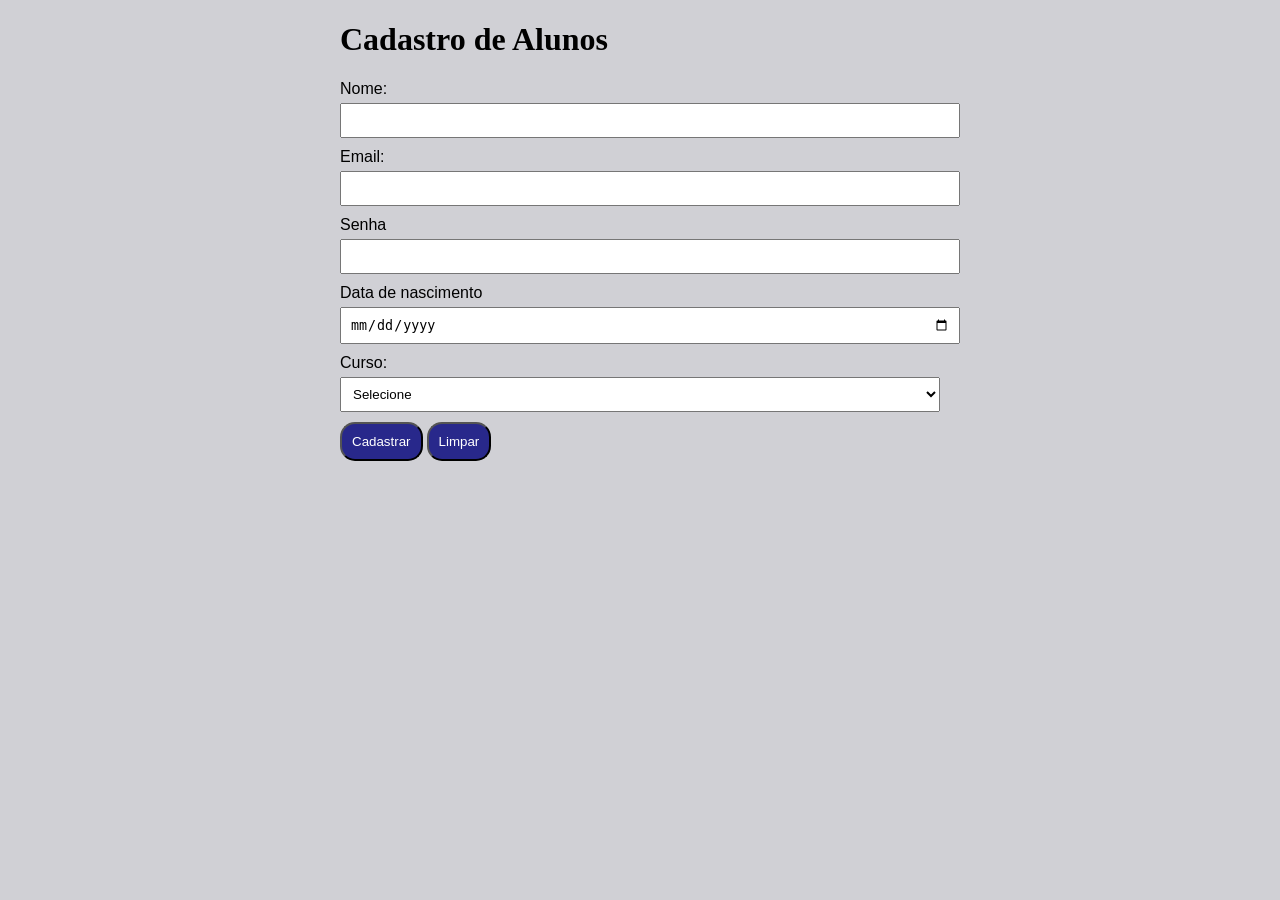
<file: index.html>
<!DOCTYPE html>
<html lang="en">

<head>
    <meta charset="UTF-8">
    <meta name="viewport" content="width=device-width, initial-scale=1.0">
    <link rel="stylesheet" href="formulario.css">
    <title>Cadastro</title>
</head>

<body>
    <div class="container">
        <h1>Cadastro de Alunos</h1>


        <form>
            <div class="form-control">
                <label for="nome">Nome:</label>
                <input type="text" id="nome">
            </div>
            <div class="form-control">
                <label for="email">Email:</label>
                <input type="email" id="email" />
            </div>

            <div class="form-control">
                <label for="senha">Senha</label>
                <input type="password">
            </div>
            <div class="form-control">
                <label for="data">Data de nascimento</label>
                <input type="date" name="data">
            </div>

            <div class="form-control">
                <label for="curso">Curso:</label>

                <select name="curso" id="curso">
                    <option value="">Selecione</option>
                    <option value="informatica">Informática</option>
                    <option value="progrsmscso">Programação</option>
                    <option value="web">Desenvolvimento Web</option>
                </select>
            </div>

            <div class="form-control">
                <button type="submit">Cadastrar</button>
                <button type="reset">Limpar</button>
            </div>
        </form>


    </div>
</body>

</html>
</file>
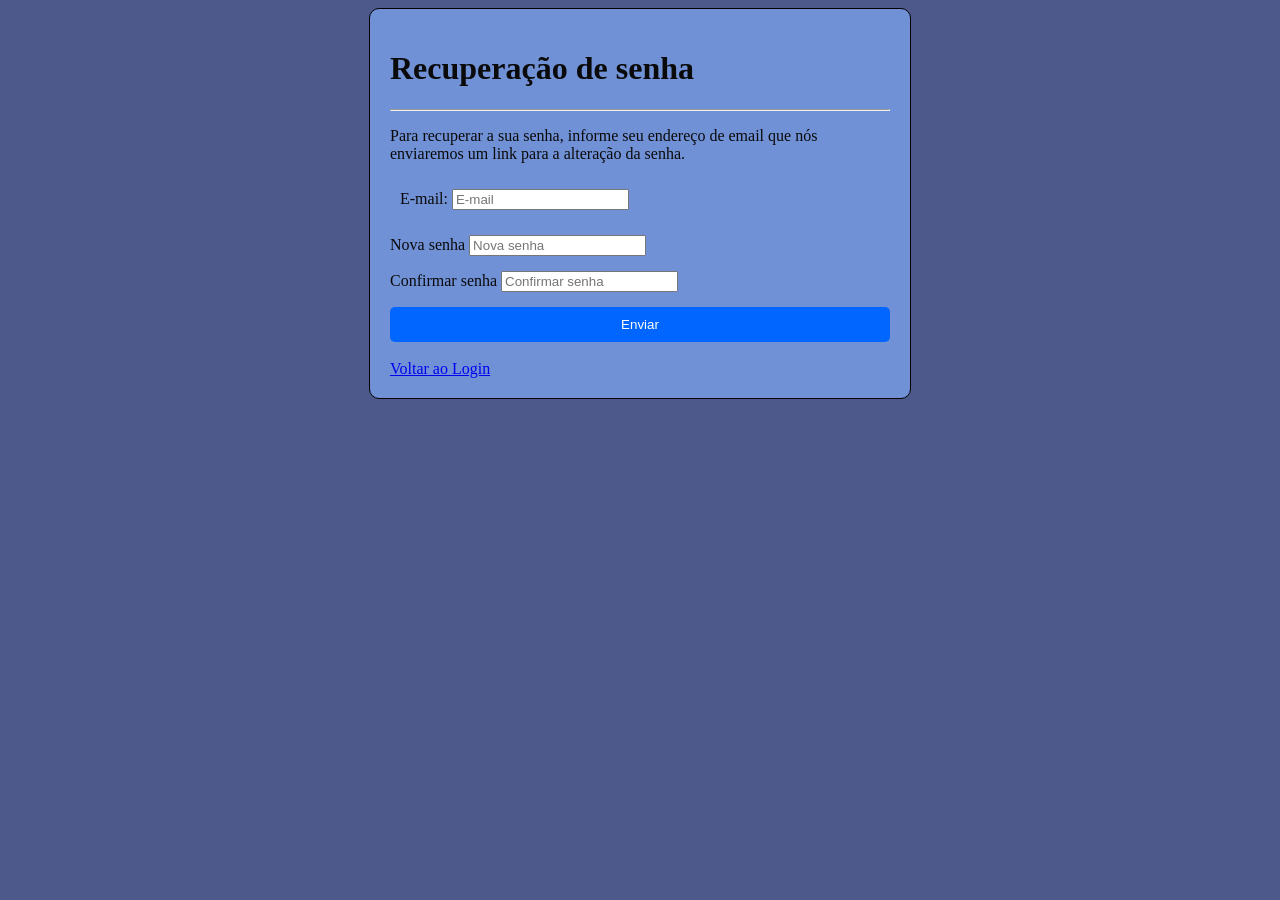
<file: esqueci-senha.html>
<!DOCTYPE html>
<html lang="pt-br">

<head>
    <meta charset="UTF-8">
    <meta name="viewport" content="width=device-width, initial-scale=1.0">
    <title>Recuperação de senha</title>

    <link rel="stylesheet" href="senha.css">
</head>

<body>

    <div class="caixa">

        <h1>Recuperação de senha</h1>

        <hr>

        <p>
            Para recuperar a sua senha, informe seu endereço de email
            que nós enviaremos um link para a alteração da senha.
        </p>

        <div class="campo">
            <label for="email">E-mail:</label>
            <input type="email" id="email" placeholder="E-mail">
        </div>

        <div class="form-control">
            <label for="senha"> Nova senha</label>
            <input type="password" placeholder="Nova senha">
        </div>

         <div class="form-control">
            <label for="senha"> Confirmar senha</label>
            <input type="password" placeholder="Confirmar senha">
        </div>

        <div class="botao">
            <button>Enviar</button>
        </div>
             <br>
            <a href="tela-nova.html">Voltar ao Login</a>

    </div>

</body>

</html>
</file>
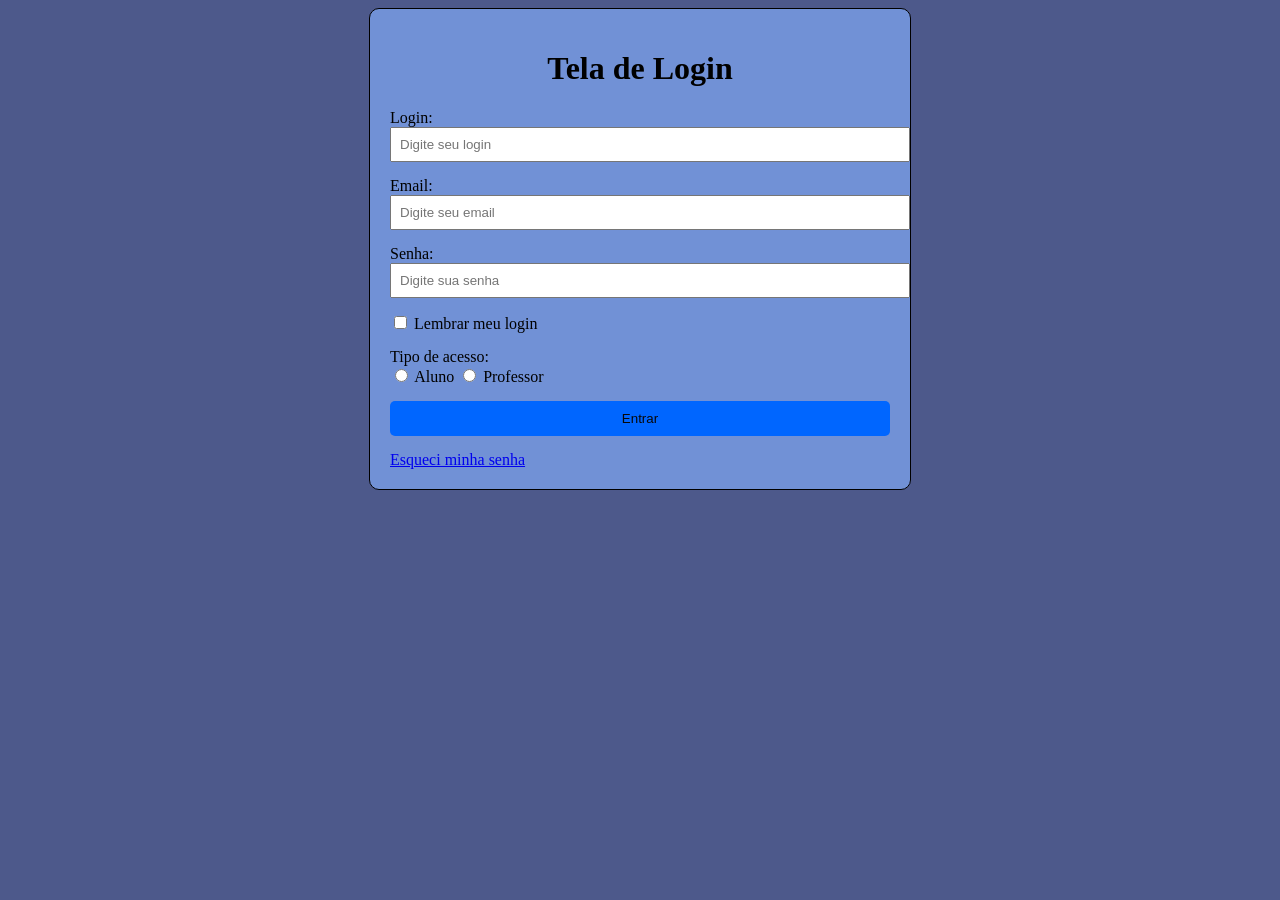
<file: tela-nova.html>
<!DOCTYPE html>
<html lang="pt-br">

<head>
    <meta charset="UTF-8">
    <meta name="viewport" content="width=device-width, initial-scale=1.0">
    <link rel="stylesheet" href="login.css">
    <title>Tela Login</title>
</head>

<body>
    <div class="container">
        <h1>Tela de Login</h1>

           <form>
        <div class="form-control">
            <label for="login">Login:</label>
            <input type="text" id="login" placeholder="Digite seu login" />
        </div>

    </form>
    <div class="form-control">
        <label for="email">Email:</label>
        <input type="email" id="email" placeholder="Digite seu email" />
    </div>
         <div class="form-control">
        <label for="senha">Senha:</label>
        <input type="password" id="senha" placeholder="Digite sua senha" />
    </div>


     <div class="form-control">
        <div class="opcoes">
            <input type="checkbox" id="lembrar" />
            <label for="lembrar">Lembrar meu login</label>
        </div>
    </div>

    <div class="form-control">
        <label>Tipo de acesso:</label>

        <div class="opcoes">
            <input type="radio" name="tipo" id="aluno" />
            <label for="aluno">Aluno</label>

            <input type="radio" name="tipo" id="professor" />
            <label for="professor">Professor</label>

        </div>
    </div>
    <div class="form-control">
        <button type="submit">Entrar</button>
    </div>

    <a href="esqueci-senha.html">Esqueci minha senha</a>

    </div>

    
</body>

</html>
</file>
<file: formulario.css>
body{
    background-color: rgb(208, 208, 213);
}

.container{
    max-width: 600px;
    margin: 0 auto;
}

.form-control{
    margin-bottom: 10px;
}

label{
    display: block;
    margin-bottom: 5px;
    font-family: Arial, sans-serif;
}

input,select{
    width: 100%;
    padding: 8px;
}

button{
    padding: 10px;
    background-color: rgb(40, 40, 139);
    color: white;
    border-radius: 15px;
    cursor: pointer;
}
</file>
<file: senha.css>
body{

    background-color: rgb(77, 89, 139);
}

.caixa{
    border: 1px solid black;
    max-width: 500px;
    margin:0 auto;
    color: rgb(10, 10, 10);
    padding: 20px;
    background-color: rgb(113, 145, 214);
    border-radius: 10px;
}

.container h1 {
    text-align: center;
}

.campo{
    margin-bottom: 15px;
    padding: 10px;
}

.form-control{
    margin-bottom: 15px;
}

button{
    width: 100%;
    padding: 10px;
    background-color: rgb(0, 102, 255);
    color: white;
    border: none;
    border-radius: 5px;
    cursor: pointer;
    transition: 1.5s all;
}
button:hover{
    background-color: rgb(166, 193, 245);
}
</file>
<file: login.css>
body{

    background-color: rgb(77, 89, 139);
}

.container{
    border: 1px solid black;
    max-width: 500px;
    margin:0 auto;
    color: rgb(0, 0, 0);
    padding: 20px;
    background-color: rgb(113, 145, 214);
    border-radius: 10px;
}

.container h1 {
    text-align: center;
}

.form-control{
    margin-bottom: 15px;
}

.form-control label{
    display: block;
}

/* Camps de texto, email */

.form-control input[type="text"],
.form-control input[type="email"],
.form-control input[type="password"]

{
    width: 100%;
    padding: 8px;
}

.opcoes label{
    display: inline;
}
button{
    width: 100%;
    padding: 10px;
    background-color: rgb(0, 102, 255);
    color: rgb(8, 8, 8);
    border: none;
    border-radius: 5px;
    cursor: pointer;
    transition: 1.0s all;
}
button:hover{
    background-color: rgb(166, 193, 245);
}
</file>
